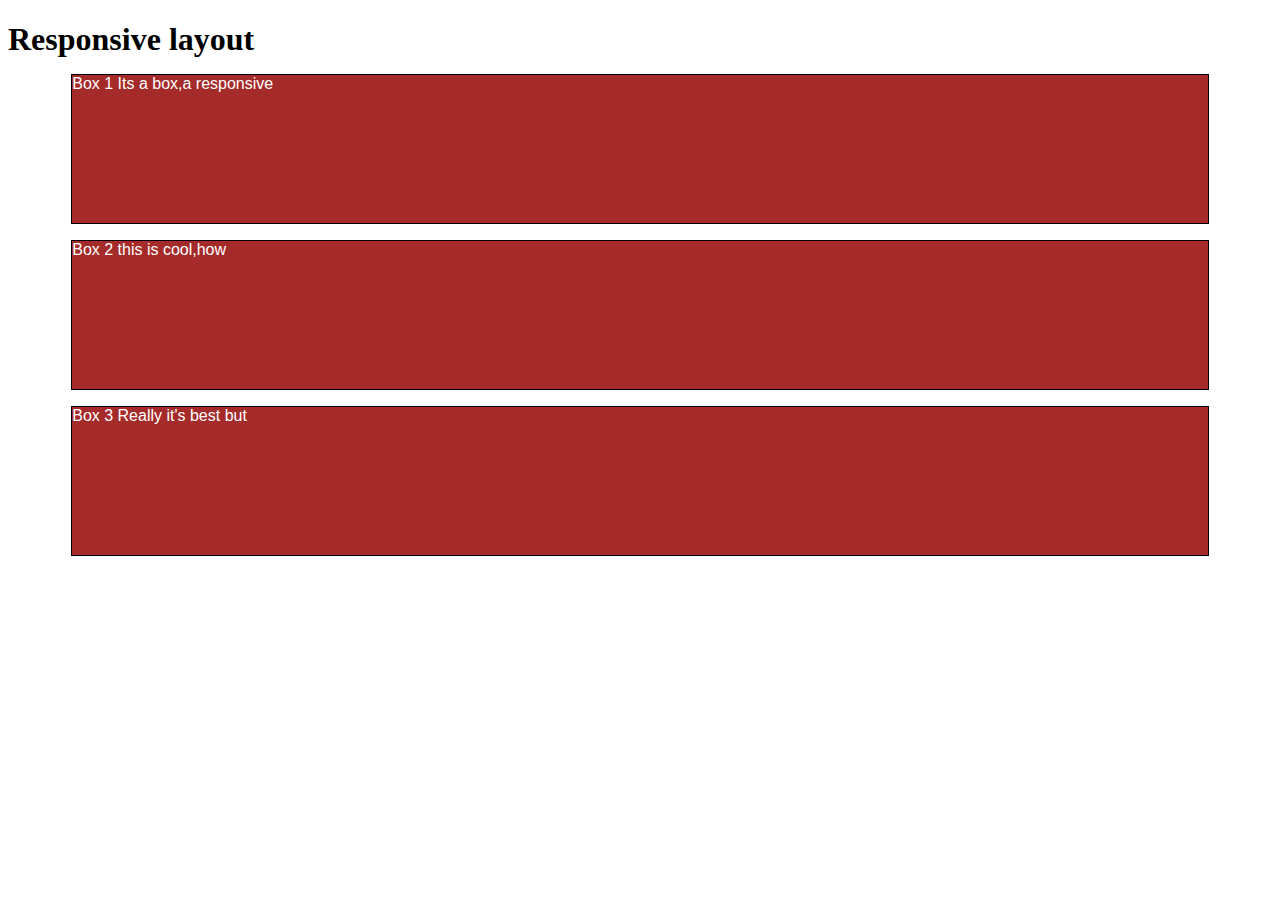
<file: module-solution/Index.html>
<!DOCTYPE html>
<html>
	<head>

		<meta charset="utf-8">
		<meta name="viewport" content="width=device-width, initial-scale=1">
		<title>Responsive Layout</title>
                <link rel="stylesheet" href="style.css" type="text/css">
  </head>
  <body>
	<h1>Responsive layout</h1>

	<div class="row">
		<div class="cpl-lg-3 col-md-6"><p> Box 1 Its a box,a responsive</p></div>
		<div class="cpl-lg-3 col-md-6"><p>Box 2 this is cool,how </p></div>
		<div class="cpl-lg-3 col-md-6"><p> Box 3 Really it's best but </p></div>
	</div>

</body>
</html>
</file>
<file: module-solution/style.css>
/********* Base styles ********/
			*{
				box-sizing: border-box;
			}
			h1{
				margin-bottom:15px;
			}
			p{
				border:1px solid black;
				background-color: #A52A2A;
				width:90%;
				height:150px;
				margin-right: auto;
				margin-left: auto;
				font-family:Helvetica;
				color:white;
			}
			/* SImple Responsive Framework. */
			.row{
				width:100%;
			}

			/************* Large devices only *************/
			@media (min-width:992px) and (max-width: 1200px) {
				.col-lg-1, .col-lg-2, .col-lg-3, .col-lg-4, .col-lg-5, .col-lg-6, .col-lg-7, .col-lg-8, .col-lg-9, .col-lg-10, .col-lg-11, .col-lg-12 {

					float: left;
					border:1px solid green;
				}
				.col-lg-1{
					width:8.33%;
				}
				.col-lg-2{
					width:16.66%;
				}
				.col-lg-3{
					width: 25%;
				}
				.col-lg-4{
					width: 33%
				}
				.col-lg-5{
					width:41.66%;
          	}
				.col-lg-6{
					width: 50%
				}
				.col-lg-7{
					width: 58.33%;
				}
				.col-lg-8{
					width: 66.66;
				}
				.col-lg-9{
					width: 74.99%;
				}
				.col-lg-10{
					width: 83.33%;
				}
				.col-lg-11{
					width:91.66%;
				}
				.col-lg-12{
					width: 100%;
				}
			}
      	/************** Medium devices only *************/
			@media (min-width:768px)  and (max-width:991px) {
				.col-md1, .col-md-2, .col-md-3, .col-md-4, .col-md-5, .col-md-6, .col-md-7, .col-md-8, .col-md-9, .col-md-10, .col-md-11, .col-md-1{
					float: left;
					border:1px solid green;
				}
				.col-md-1{
					width:8.33%;
				}
				.col-md-2{
					width:16.66%;
				}
				.col-md-3{
					width: 25%;
				}
				.col-md-4{
					width: 33%
				}
				.col-md-5{
					width:41.66%;
				}
        		.col-md-6{
					width: 50%
				}
				.col-md-7{
					width: 58.33%;
				}
				.col-md-8{
					width: 66.66;
				}
				.col-md-9{
					width: 74.99%;
				}
				.col-md-10{
					width: 83.33%;
				}
				.col-md-11{
					width:91.66%;
				}
				.col-md-12{
					width: 100%;
				}
			}
				/************** Small devices only *************/
			@media (max-width:767px) {
				.col-md1, .col-md-2, .col-md-3, .col-md-4, .col-md-5, .col-md-6, .col-md-7, .col-md-8, .col-md-9, .col-md-10, .col-md-11, .col-md-1{
					float: left;
					border:1px solid green;
				}
				.col-md-1{
					width:8.33%;
				}
				.col-md-2{
					width:16.66%;
				}
				.col-md-3{
					width: 25%;
				}
				.col-md-4{
					width: 33%
				}
				.col-md-5{
					width:41.66%;
				}
				.col-md-6{
					width: 50%
				}
				.col-md-7{
					width: 58.33%;
				}
				.col-md-8{
					width: 66.66;
				}
				.col-md-9{
					width: 74.99%;
				}
				.col-md-10{
					width: 83.33%;
				}
				.col-md-11{
					width:91.66%;
				}
				.col-md-12{
					width: 100%;
				}
                               }
</file>
